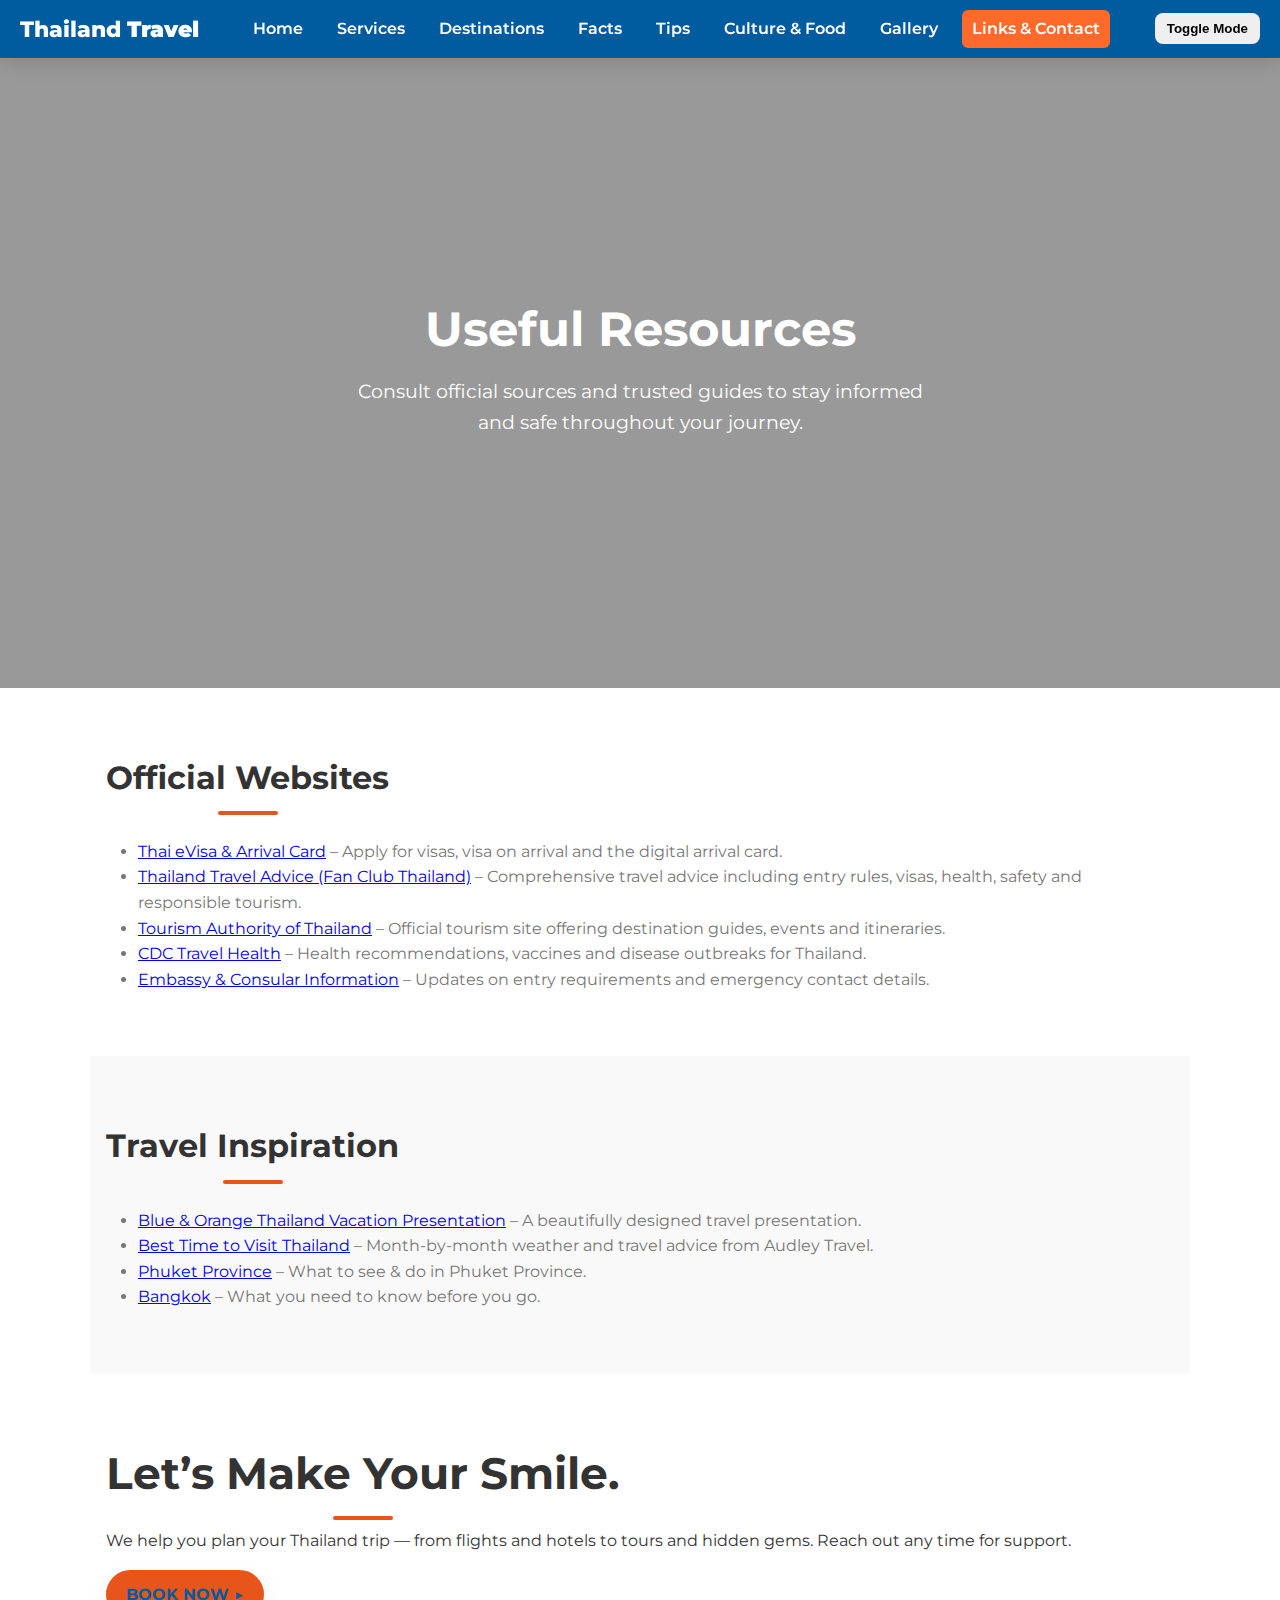
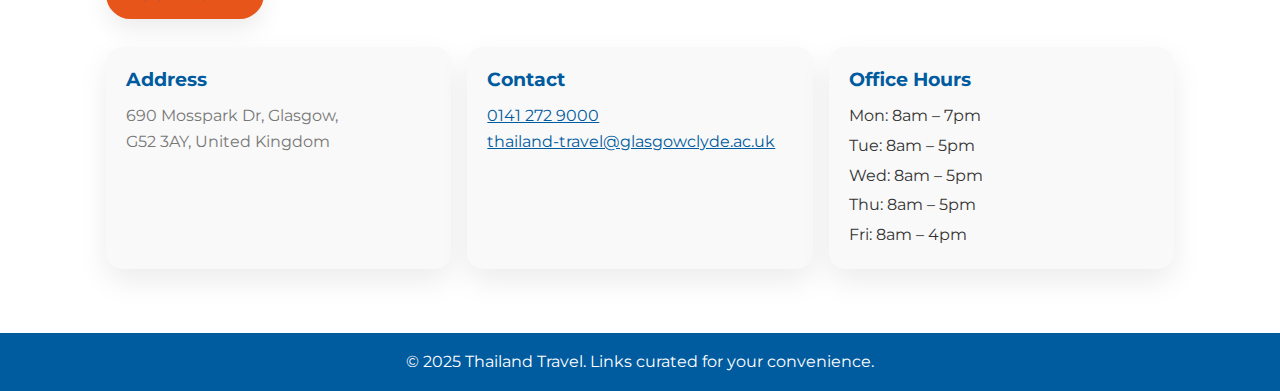
<file: links.html>
<!DOCTYPE html>
<html lang="en">
<head>
  <meta charset="UTF-8">
  <meta name="viewport" content="width=device-width, initial-scale=1.0">
  <title>Useful Links – Thailand Travel</title>
  <link rel="stylesheet" href="styles.css">
  <script defer src="script.js"></script>
  
</head>
<body>
  <nav class="site-nav">
  <div class="logo">Thailand <strong>Travel</strong></div>

  <!-- زر منيو للجوال فقط -->
  <button id="menu-toggle" class="menu-toggle" aria-label="Open menu" aria-expanded="false">☰</button>


  <ul id="main-menu" class="menu">
    <li><a href="index.html">Home</a></li>
    <li><a href="index.html#services">Services</a></li>
    <li><a href="destinations.html">Destinations</a></li>
    <li><a href="facts.html">Facts</a></li>
    <li><a href="travel-tips.html">Tips</a></li>
    <li><a href="culture-food.html">Culture &amp; Food</a></li>
    <li><a href="gallery.html">Gallery</a></li>
    <li><a href="links.html">Links &amp; Contact</a></li>
  </ul>

  
  <button id="theme-toggle" class="theme-toggle">Toggle Mode</button>
</nav>


  <header class="hero" style="background-image:url('https://images.pexels.com/photos/209067/pexels-photo-209067.jpeg');">
    <h1>Useful Resources</h1>
    <p>Consult official sources and trusted guides to stay informed and safe
      throughout your journey.</p>
  </header>

  <section class="section">
    <h2>Official Websites</h2>
    <ul style="list-style: disc; padding-left: 2rem; color: var(--text-light);">
      <li><a href="https://www.thaievisa.go.th/" target="_blank" rel="noopener">Thai eVisa &amp; Arrival Card</a> – Apply for visas, visa on arrival and the digital arrival card.</li>
      <li><a href="https://fanclubthailand.co.uk/thailand-travel-advice/" target="_blank" rel="noopener">Thailand Travel Advice (Fan Club Thailand)</a> – Comprehensive travel advice including entry rules, visas, health, safety and responsible tourism.</li>
      <li><a href="https://www.tourismthailand.org/" target="_blank" rel="noopener">Tourism Authority of Thailand</a> – Official tourism site offering destination guides, events and itineraries.</li>
      <li><a href="https://wwwnc.cdc.gov/travel/destinations/traveler/none/thailand" target="_blank" rel="noopener">CDC Travel Health</a> – Health recommendations, vaccines and disease outbreaks for Thailand.</li>
      <li><a href="https://www.gov.uk/world/organisations/british-embassy-bangkok" target="_blank" rel="noopener">Embassy &amp; Consular Information</a> – Updates on entry requirements and emergency contact details.</li>
    </ul>
  </section>

  <section class="section" style="background-color: var(--surface-color);">
    <h2>Travel Inspiration</h2>
    <ul style="list-style: disc; padding-left: 2rem; color: var(--text-light);">
      <li><a href="https://group2-travel.my.canva.site/blue-and-orange-minimalist-thailand-vacation-2025-presentation" target="_blank" rel="noopener">Blue &amp; Orange Thailand Vacation Presentation</a> – A beautifully designed travel presentation.</li>
      <li><a href="https://www.audleytravel.com/thailand/best-time-to-visit" target="_blank" rel="noopener">Best Time to Visit Thailand</a> – Month‑by‑month weather and travel advice from Audley Travel.</li>
      <li><a href="https://www.hotels.com/go/thailand/phuket" target="_blank" rel="noopener">Phuket Province</a> – What to see & do in Phuket Province.</li>
      <li><a href="https://www.hotels.com/go/thailand/bangkok" target="_blank" rel="noopener">Bangkok</a> – What you need to know before you go.</li>
    </ul>
  </section>
<!-- ===== About Us / Contact ===== -->
<section id="about" class="section about">
  <div class="about__wrap">
    <div class="about__intro">
      <h2>Let’s Make Your Smile.</h2>
      <p>We help you plan your Thailand trip — from flights and hotels to tours and hidden gems. Reach out any time for support.</p>

      <a
        class="btn-about"
        href="https://www.booking.com/searchresults.en-gb.html?ss=Thailand&theme_id=7"
        target="_blank" rel="noopener noreferrer"
      >BOOK&nbsp;NOW ▶</a>
    </div>

    <div class="about__details">
      <div class="about__card">
        <h3>Address</h3>
        <p>690 Mosspark Dr, Glasgow,<br>G52 3AY, United Kingdom</p>
      </div>

      <div class="about__card">
        <h3>Contact</h3>
        <p>
          <a href="tel:+441412729000">0141 272 9000</a><br>
          <a href="mailto:thailand-travel@glasgowclyde.ac.uk">
            thailand-travel@glasgowclyde.ac.uk
          </a>
        </p>
      </div>

      <div class="about__card">
        <h3>Office Hours</h3>
        <ul class="hours">
          <li>Mon: 8am – 7pm</li>
          <li>Tue: 8am – 5pm</li>
          <li>Wed: 8am – 5pm</li>
          <li>Thu: 8am – 5pm</li>
          <li>Fri: 8am – 4pm</li>
        </ul>
      </div>
    </div>
  </div>
</section>
  <footer>
    <p>&copy; 2025 Thailand Travel. Links curated for your convenience.</p>
  </footer>

</body>
</html>
</file>
<file: styles.css>
/*
 * Global stylesheet for the Thailand travel website
 *
 * This file defines a modern, responsive theme inspired by professional
 * travel presentations. Colours and spacing are centralised via CSS
 * variables for easy theming. A dark mode is available by toggling
 * the `.dark` class on the `<body>` element using script.js. When
 * designing your own pages, refer to the `.section` and `.two-col`
 * patterns for consistent layouts.
 */

@import url('https://fonts.googleapis.com/css2?family=Montserrat:wght@400;600;700&display=swap');

/* Colour palette and defaults */
:root {
  --primary-color: #005b9f;    /* deep blue inspired by the Thai flag */
  --secondary-color: #e8551a;  /* warm orange reminiscent of tropical sunsets */
  --accent-color: #008060;     /* teal for highlights */
  --background-color: #ffffff;
  --surface-color: #f9f9f9;
  --text-color: #333333;
  --text-light: #777777;
}

/* Dark mode overrides */
body.dark {
  --background-color: #1b1b1b;
  --surface-color: #222222;
  --text-color: #e0e0e0;
  --text-light: #aaaaaa;
}

/* Reset and base styles */
* {
  margin: 0;
  padding: 0;
  box-sizing: border-box;
}

html {
  scroll-behavior: smooth;
}

body {
  font-family: 'Montserrat', sans-serif;
  background-color: var(--background-color);
  color: var(--text-color);
  line-height: 1.6;
  transition: background-color 0.3s ease, color 0.3s ease;
}

/* Navigation bar */
/* ===== Navigation (Desktop أولاً) ===== */
:root{
  /* احتياط لو ما عندك متغيرات للألوان */
  --nav-bg: var(--primary-color, #0b5fa5);
  --nav-link: #ffffff;
  --nav-link-active: #ff6a2a;
}

.site-nav{
  position: sticky;
  top: 0;
  z-index: 1000;
  display: flex;
  align-items: center;
  gap: 16px;
  justify-content: space-between;
  padding: 10px 20px;
  background: var(--nav-bg);
  color: #fff;
  box-shadow: 0 6px 20px rgba(0,0,0,.12);
}

.site-nav .logo{
  font-weight: 800;
  font-size: 1.4rem;
  line-height: 1;
}

.site-nav .menu{
  list-style: none;
  display: flex;
  align-items: center;
  gap: 14px;
  margin: 0;
  padding: 0;
  flex-wrap: wrap; /* يمنع التزاحم الخبيط على الشاشات المتوسطة */
}

.site-nav .menu a{
  color: var(--nav-link);
  text-decoration: none;
  font-weight: 600;
  padding: 6px 10px;
  border-radius: 6px;
  display: inline-block;
}
.site-nav .menu a:hover,
.site-nav .menu a:focus{
  background: rgba(255,255,255,.12);
}
.site-nav .menu a[aria-current="page"],
.site-nav .menu a.active{ /* لو تحط كلاس active */
  background: var(--nav-link-active);
  color: #fff;
}

/* أزرار أعلى اليمين */
.theme-toggle,
.menu-toggle{
  border: 0;
  border-radius: 8px;
  padding: 8px 12px;
  cursor: pointer;
  font-weight: 700;
}

/* زر المنيو مخفي على الديسكتوب */
.menu-toggle{
  display: none;
  background: rgba(255,255,255,.18);
  color: #fff;
}

/* ===== Mobile ===== */
@media (max-width: 768px){
  .site-nav{
    position: sticky;
  }

  /* زر المنيو يظهر */
  .menu-toggle{
    display: inline-block;
  }

  /* نخلي القوائم عمودية ومخفية افتراضيًا */
  .site-nav .menu{
    position: absolute;
    left: 0;
    top: 60px;                 /* ارتفاع الشريط */
    width: 100%;
    flex-direction: column;
    align-items: flex-start;
    gap: 0;
    background: var(--nav-bg);
    border-bottom: 1px solid rgba(0,0,0,.08);
    display: none;             /* مخفية */
  }

  .site-nav .menu li{
    width: 100%;
    border-top: 1px solid rgba(255,255,255,.08);
  }

  .site-nav .menu a{
    width: 100%;
    padding: 14px 20px;
  }


  .site-nav .menu.open{
    display: flex;
  }

 
  .theme-toggle{
    background: #ff6a2a;
    color: #fff;
  }
}

/* Hero section */
.hero {
  height: 70vh;
  background-size: cover;
  background-position: center;
  display: flex;
  align-items: center;
  justify-content: center;
  flex-direction: column;
  text-align: center;
  padding: 1rem;
  color: #ffffff;
  position: relative;
}

.hero::after {
  content: '';
  position: absolute;
  top: 0;
  left: 0;
  width: 100%;
  height: 100%;
  background: rgba(0, 0, 0, 0.4);
}

.hero h1 {
  font-size: 3rem;
  font-weight: 700;
  margin-bottom: 0.5rem;
  z-index: 1;
}

.hero p {
  font-size: 1.2rem;
  font-weight: 400;
  max-width: 600px;
  z-index: 1;
  margin-bottom: 1rem;
}

.hero .btn {
  background-color: var(--secondary-color);
  color: #ffffff;
  border: none;
  padding: 0.75rem 1.5rem;
  border-radius: 30px;
  font-size: 1rem;
  cursor: pointer;
  text-decoration: none;
  z-index: 1;
  transition: background-color 0.3s ease;
}

.hero .btn:hover {
  background-color: #c94a17;
}

/* Section styling */
.section {
  padding: 4rem 1rem;
  max-width: 1100px;
  margin: 0 auto;
}

.section h2 {
  font-size: 2rem;
  margin-bottom: 1.5rem;
  text-align: center;
  position: relative;
  display: inline-block;
}

.section h2::after {
  content: '';
  display: block;
  width: 60px;
  height: 4px;
  background-color: var(--secondary-color);
  margin: 0.5rem auto 0;
  border-radius: 2px;
}

.section p {
  margin-bottom: 1rem;
  color: var(--text-light);
}

/* Two-column layout */
.two-col {
  display: grid;
  grid-template-columns: repeat(auto-fit, minmax(280px, 1fr));
  gap: 2rem;
  align-items: center;
}

.two-col img {
  width: 100%;
  border-radius: 8px;
  object-fit: cover;
}

.two-col .text {
  font-size: 1rem;
}

/* Card grid for destinations, facts, tips */
.card-grid {
  display: grid;
  grid-template-columns: repeat(auto-fit, minmax(250px, 1fr));
  gap: 2rem;
}

.card {
  background-color: var(--surface-color);
  border-radius: 8px;
  box-shadow: 0 4px 8px rgba(0, 0, 0, 0.05);
  overflow: hidden;
  transition: transform 0.3s ease, box-shadow 0.3s ease;
}

.card:hover {
  transform: translateY(-5px);
  box-shadow: 0 6px 12px rgba(0, 0, 0, 0.1);
}

.card img {
  width: 100%;
  height: 160px;
  object-fit: cover;
}

.card .card-content {
  padding: 1rem;
}

.card h3 {
  margin-bottom: 0.5rem;
  font-size: 1.2rem;
  color: var(--primary-color);
}

.card p {
  font-size: 0.9rem;
  color: var(--text-light);
  line-height: 1.5;
}

/* Gallery grid */
.gallery-grid {
  display: grid;
  grid-template-columns: repeat(auto-fit, minmax(200px, 1fr));
  gap: 1rem;
}

.gallery-grid img {
  width: 100%;
  aspect-ratio: 4/3;
  object-fit: cover;
  border-radius: 6px;
  cursor: pointer;
  transition: transform 0.3s ease;
}

.gallery-grid img:hover {
  transform: scale(1.04);
}

/* Pricing table styles */
.pricing-grid {
  display: grid;
  grid-template-columns: repeat(auto-fit, minmax(240px, 1fr));
  gap: 2rem;
  margin-top: 2rem;
}

.pricing-plan {
  background-color: var(--surface-color);
  border-radius: 8px;
  box-shadow: 0 4px 10px rgba(0, 0, 0, 0.05);
  padding: 1.5rem;
  text-align: center;
  display: flex;
  flex-direction: column;
  justify-content: space-between;
  transition: transform 0.3s ease, box-shadow 0.3s ease;
}

.pricing-plan:hover {
  transform: translateY(-4px);
  box-shadow: 0 6px 14px rgba(0, 0, 0, 0.08);
}

.pricing-plan h3 {
  font-size: 1.4rem;
  color: var(--primary-color);
  margin-bottom: 0.5rem;
}

.pricing-plan .price {
  font-size: 2.5rem;
  font-weight: 700;
  color: var(--secondary-color);
  margin-bottom: 0.5rem;
}

.pricing-plan ul {
  list-style: none;
  padding: 0;
  margin-bottom: 1rem;
  text-align: left;
}

.pricing-plan ul li {
  margin-bottom: 0.3rem;
  position: relative;
  padding-left: 1rem;
}

.pricing-plan ul li::before {
  content: '\2022';
  position: absolute;
  left: 0;
  color: var(--secondary-color);
}

.pricing-plan .btn {
  margin-top: auto;
}

/* Footer */
footer {
  background-color: var(--primary-color);
  color: #ffffff;
  text-align: center;
  padding: 1rem 0;
}

footer a {
  color: #ffffff;
  text-decoration: underline;
}

/* Responsive typography */
@media (max-width: 768px) {
  .hero h1 {
    font-size: 2.4rem;
  }
  .hero p {
    font-size: 1rem;
  }
  nav ul {
    gap: 0.5rem;
  }
}
/* ===== About Us ===== */
.about {
  padding: 64px 16px;
  background: var(--panel, #f7f7fb);
}
.about__wrap {
  max-width: 1100px;
  margin: 0 auto;
}
.about__intro h2 {
  font-size: clamp(28px, 4vw, 44px);
  margin: 0 0 8px;
  background: linear-gradient(90deg, #0b5ea8, #ff7a00);
  -webkit-background-clip: text;
  background-clip: text;
  color: transparent;
}
.about__intro p { margin: 0 0 16px; line-height: 1.6; color: var(--text, #333); }

.btn-about {
  display: inline-block;
  padding: 12px 20px;
  border-radius: 999px;
  font-weight: 700;
  text-decoration: none;
  background: #ff9f1c;
  color: #102a43;
  box-shadow: 0 10px 24px rgba(0,0,0,.08);
}
.btn-about:hover { filter: brightness(1.05); transform: translateY(-1px); }

.about__details {
  margin-top: 28px;
  display: grid;
  grid-template-columns: 1fr;
  gap: 16px;
}
.about__card {
  background: var(--card, #fff);
  border-radius: 16px;
  padding: 18px 20px;
  box-shadow: 0 12px 30px rgba(0,0,0,.07);
}
.about__card h3 { margin: 0 0 8px; color: #0b5ea8; }
.about__card a { color: #0b5ea8; text-decoration: underline; }
.hours { list-style: none; padding: 0; margin: 0; }
.hours li { margin: 4px 0; }

/* 2–3 columns on wider screens */
@media (min-width: 720px) {
  .about__details { grid-template-columns: repeat(3,1fr); }
}
.about{
  background: var(--background-color);
  color: var(--text-color);
}

.about__card{
  background: var(--surface-color);
  color: var(--text-color);
  box-shadow: 0 12px 30px rgba(0,0,0,.08);
}

.about__card h3{ color: var(--primary-color); }
.about a{ color: var(--primary-color); }

.btn-about{
  background: var(--secondary-color);
  color: #fff;
}

.about__intro h2{
  background: none;
  color: var(--text-color);
}
body.dark .about .about__intro p {
  color: #fff;
  opacity: 1;
}
</file>
